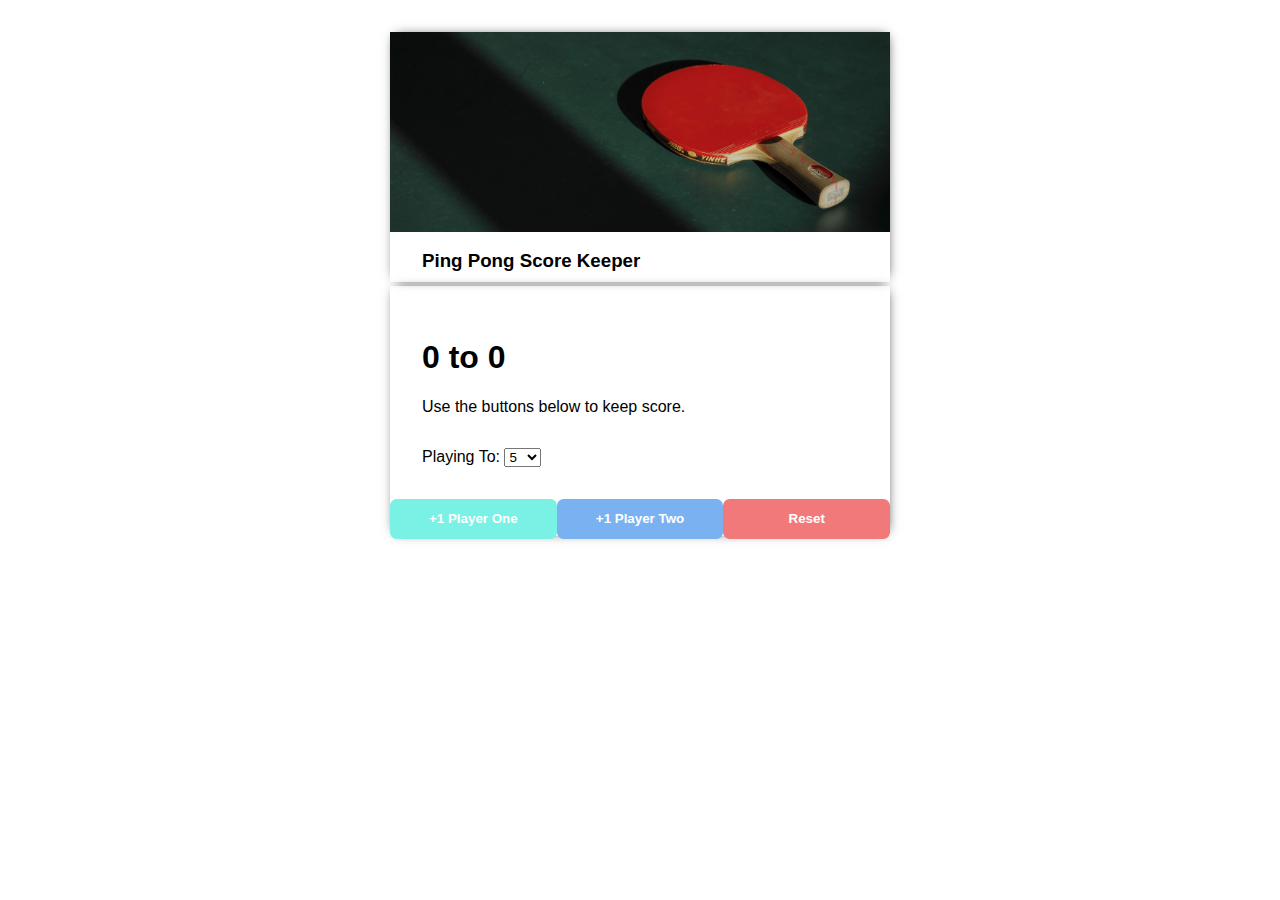
<file: index.html>
<!DOCTYPE html>
<html lang="en">

<head>
    <meta charset="UTF-8">
    <meta name="viewport" content="width=device-width, initial-scale=1.0">
    <link rel="stylesheet" href="app.css">
    <title>Pingpong</title>
</head>

<body>
    <main>
        <div id="heading-card">
            <img src="pingpong.jfif" alt="">
            <div id="heading">
                <h3>Ping Pong Score Keeper</h3>
            </div>
        </div>
        <div id="game">
            <div id="score">
                <h1><span id="p1Display">0</span> to <span id="p2Display">0</span></h1>
                <p>Use the buttons below to keep score.</p>
                <label for="playingTo">Playing To:</label>

                <select name="scores" id="playto">
                    <option value="5">5</option>
                    <option value="6">6</option>
                    <option value="7">7</option>
                    <option value="8">8</option>
                    <option value="9">9</option>
                    <option value="10">10</option>
                    <option value="11">11</option>
                </select>
            </div>
            <div id="buttons">
                <button id="p1Btn">+1 Player One</button>
                <button id="p2Btn">+1 Player Two</button>
                <button id="reset">Reset</button>
            </div>
        </div>
    </main>
    <script src="app.js"></script>
</body>

</html>
</file>
<file: app.css>
body {
    display: flex;
    justify-content: center;
    width: 100%;
    font-family: Helvetica, sans-serif; 
    padding: 0; 
    margin: 0;
}

main {
    width: 500px;
    height: 500px;    
    border-radius: 0.125em;
    margin: 2em;    
}

#heading-card {
    width: 100%;
    height: 50%;
    margin-bottom: 0.25em;
    box-shadow: 1px 0px 12px -5px #000000;
}

#heading-card img {
    width: 100%;
    height: 80%;
    object-fit: cover;
    object-position: -15% 0;
}

#heading{
    height: 20%;
    display: flex;    
    align-items: center;    
}

#heading-card h3{
    font-family: Helvetica, sans-serif;    
    font-weight: 700;
    margin-left: 2rem;
}

#game {
    box-shadow: 1px 0px 12px -5px #000000;
    width: 100%;
    height: 50%;  
    display: flex;
    flex-direction: column;
    justify-content: space-between;         
}

#score {
    padding: 2rem;
}

#score p {
    display: block;
    margin-bottom: 2rem;
}


#buttons {
    width: 100%;
    display: flex;    
}

#buttons button {
    width: 30%;
    margin: 0;
    padding: 0;
    flex-grow: 1;
    height: 3em;   
    border: 0;
    border-radius: 0.5em;
    color: white;
    font-weight: 700;
}    

#p1Btn {
    background-color: rgb(121, 241, 229);
}

#p2Btn{
    background-color: rgb(121, 177, 241);
}

#reset {
    background-color: rgb(241, 121, 121);
}

#p1Btn[disabled] {
    background-color: lightgrey;
}

#p2Btn[disabled] {
    background-color: lightgrey;
}

.win {
    color: limegreen;
    transition: all 0.2s ease;
}

.lose {
    color: red;
    transition: all 0.2s ease;
}
</file>
